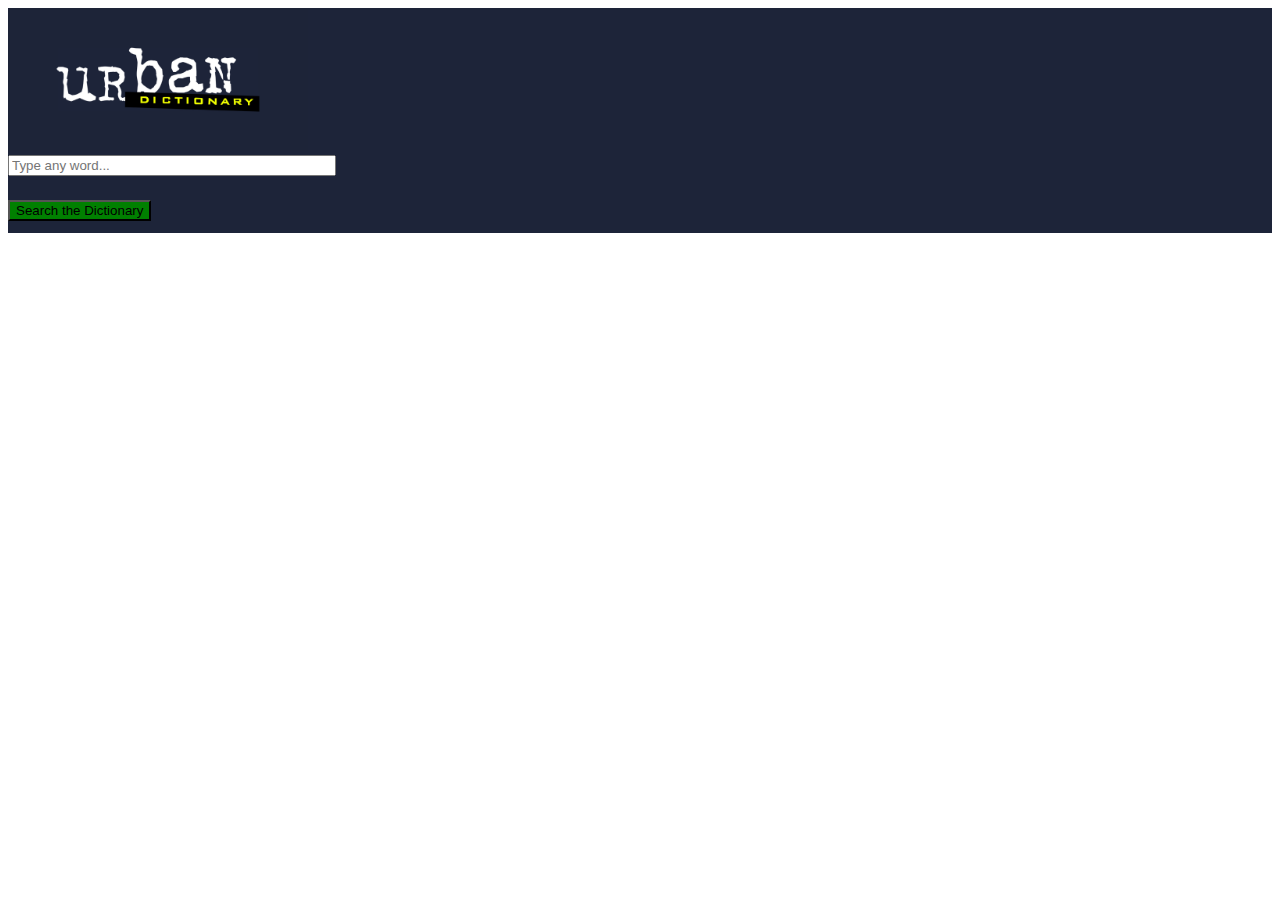
<file: dictionary.html>
<!DOCTYPE html>
<html lang="en">
<head>
    <meta charset="UTF-8">
    <meta name="viewport" content="width=device-width, initial-scale=1.0">
    <title>Urban Dictionary</title>
    <link rel="stylesheet" href="https://stackpath.bootstrapcdn.com/bootstrap/4.5.1/css/bootstrap.min.css" integrity="sha384-VCmXjywReHh4PwowAiWNagnWcLhlEJLA5buUprzK8rxFgeH0kww/aWY76TfkUoSX" crossorigin="anonymous">
    <link rel="stylesheet" href="dictionary.css">
    <script src="https://ajax.googleapis.com/ajax/libs/jquery/3.5.1/jquery.min.js"></script>
    <script src="dictionary.js"></script>
</head>
<body>

    <div class="container-fluid p-0">

        <div class="headerArea">
            <div class="title d-flex justify-content-center">
                <img src="urban-dictionary.jpg" alt="">
            </div>

            <div class="inputArea d-flex justify-content-center align-items-center mb-3">
                <input class="inp" type="text" name="" id="" placeholder="Type any word...">
            </div>

            <div class="button d-flex justify-content-center">
                <button class="btn mb-3">Search the Dictionary</button>
            </div>
        </div>
    </div>



    <div class="container">
        <div class="termAndMeaning">
            <h2 class="term pt-4"></h2>
            <h4 class="meaning mt-3"></h4>
            <h5 class="hide examples mt-5">Examples</h6>
            <p class="example1 mt-3"></p>
            <p class="example2 mt-3"></p>
        </div>
    </div>
    
</body>
</html>
</file>
<file: dictionary.css>
.container-fluid {
  background-color: #E1E1E3;
}

.headerArea {
  min-height: 25vh;
  background-color: #1D2439;
}

img {
  width: 300px;
}

.inputArea {
  height: 5vh !important;
}

.inp {
  min-width: 25vw;
}

.btn {
  background-color: green;
}

h2 {
  color: blue;
}

.hide {
  display: none;
}
</file>
